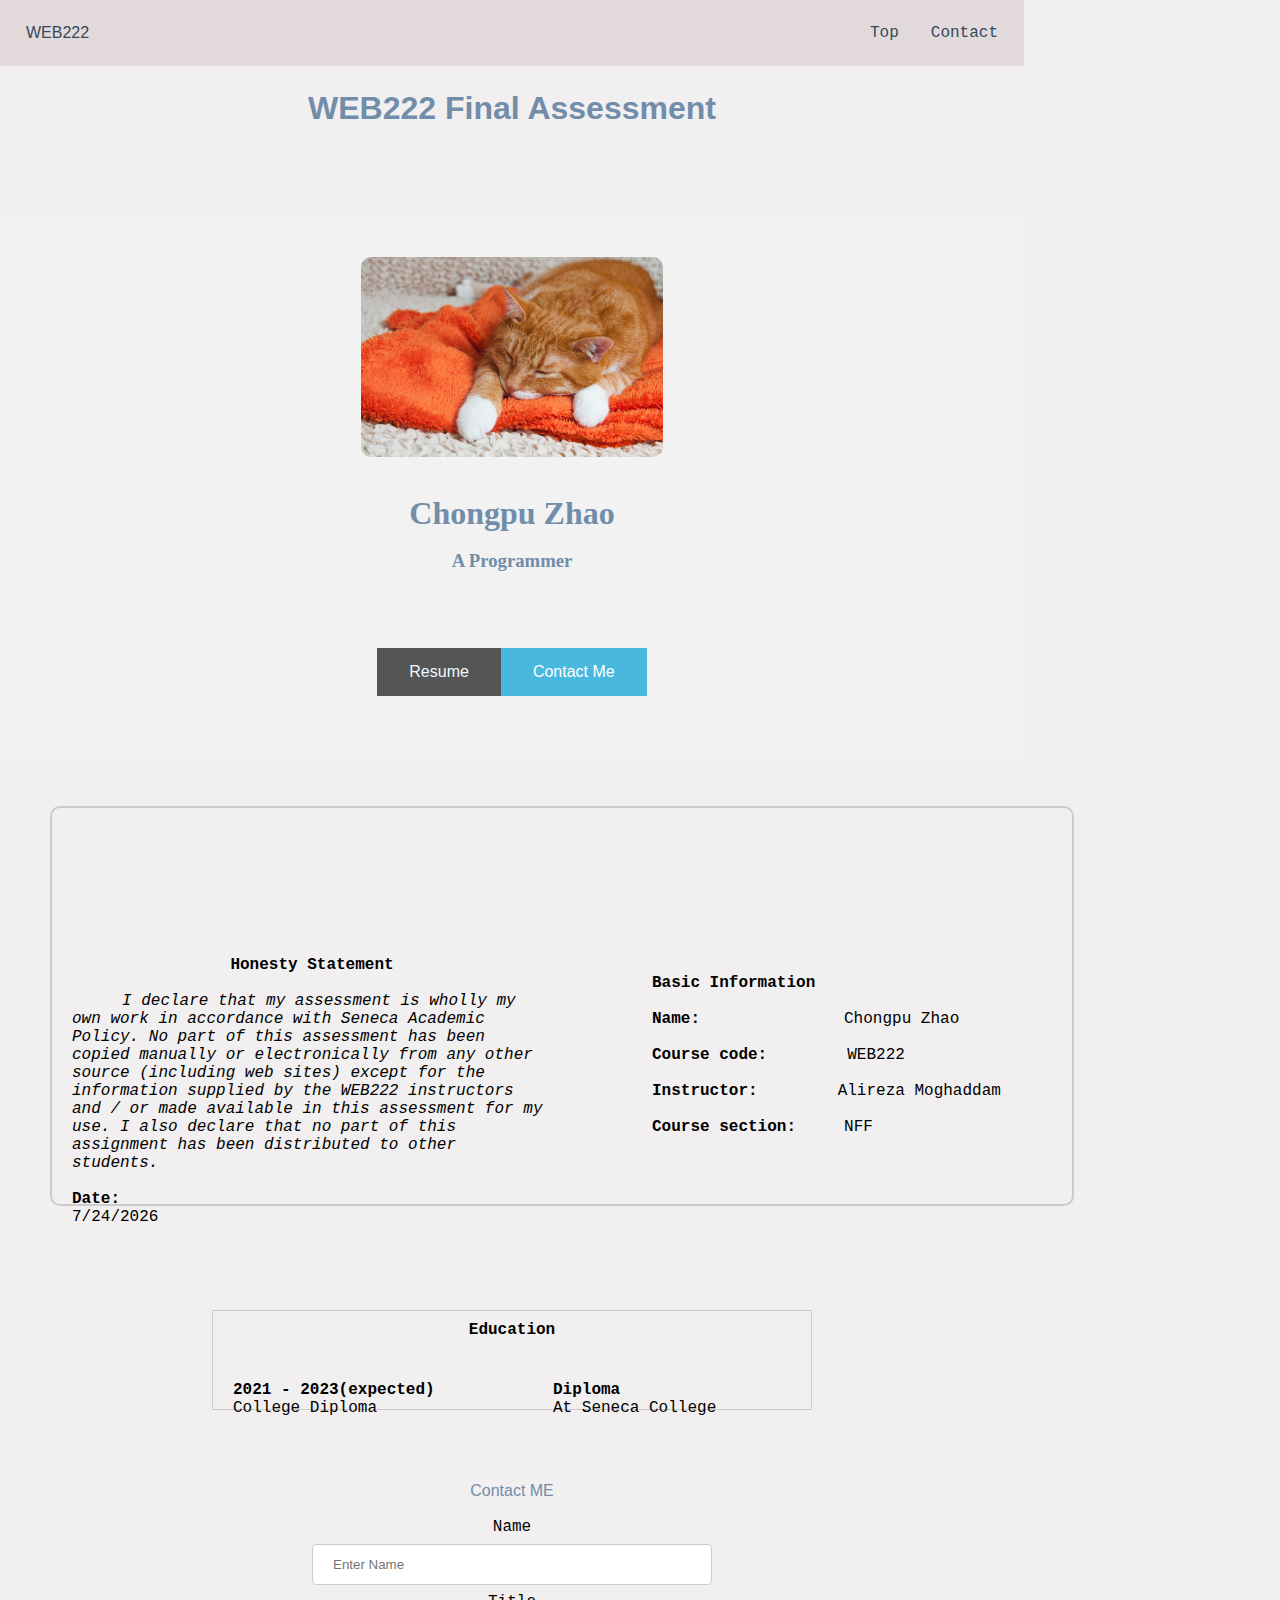
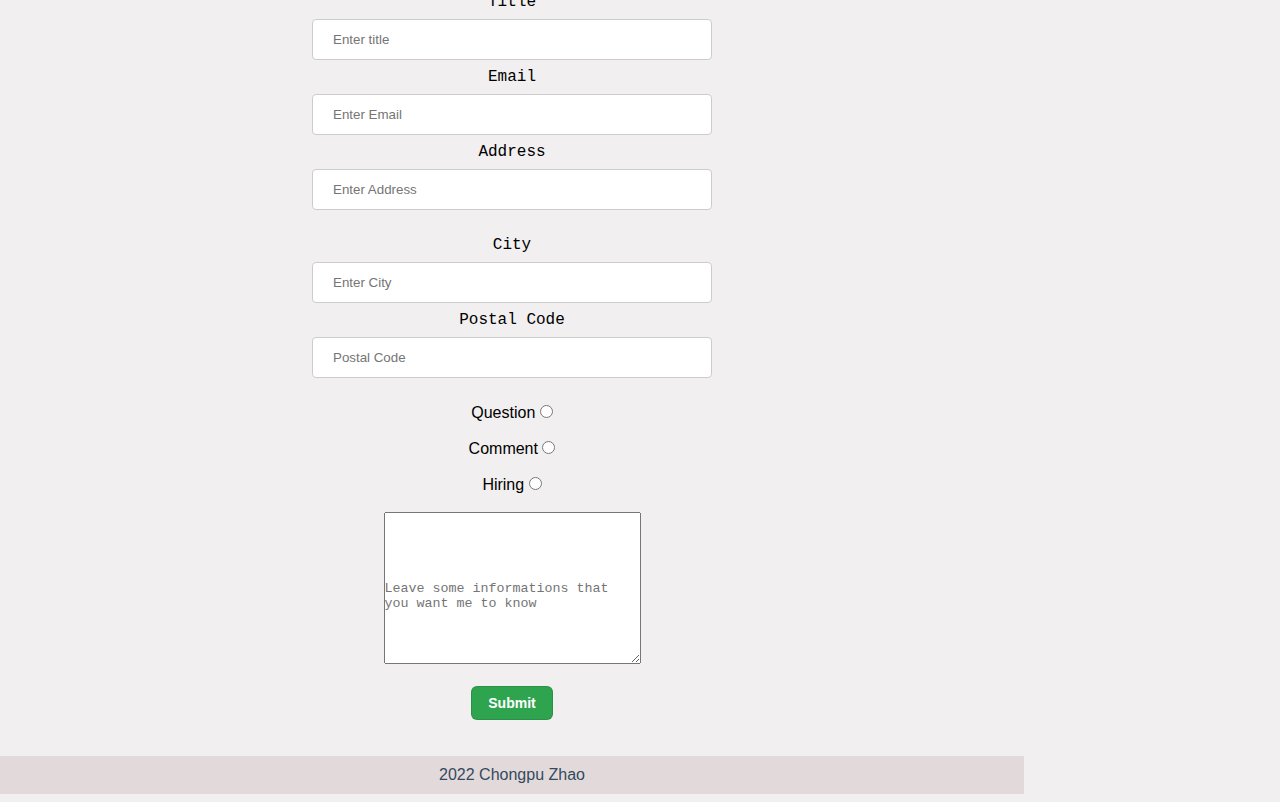
<file: index.html>
<!DOCTYPE html>
<html lang="en">    
    <head>
        <meta charset="UTF-8" />
        <title>WEB222 FINAL ASSESSMENT</title>
        <meta name="viewport" content="width=device-width, initial-scale=1.0" />
        <link rel="stylesheet" href="style.css">
    </head>
    <style>
* {
    align-content: center;
    margin: 0;
    padding: 0;
	box-sizing: border-box;
    max-width: 1024px;
}
body {
    background: #f1efef;
    font-family: "Montserrat", sans-serif;
    margin-right: auto;
    margin-left: auto;    
} 
h1{
    font-family:monospace,monospace;
}

div{
    font-family:monospace,monospace;
}

.Title{
    color: #718daa;
    font-family: Arial;
}
ul {
    list-style-type: none;
    margin: 0;
    padding: 0;
    overflow: hidden;
    background-color: #e2dada;
  }
  
  li {
    float: left;
  }
  
  li a {
    display: block;
    color: #34495e;
    text-align: center;
    padding: 14px 16px;
    text-decoration: none;
  }
  li a:hover {
    background-color: #718daa;
  }

  .navbar{ 
    position: fixed;
    top: 0px;
    width: 100%;
    margin: 0 auto;
    border: #34495e;
    text-align: center;
    overflow: hidden;
  }
  .bar{
    margin: auto;
    width: 100%;
    padding: 10px;
  }
  .navbar_left{
      float: left;
  }
.navbar_right{
    float:right;
}
.PersonalInformation{
    text-decoration: none;
    color: white;
    border-radius: 5px;
    background-color: #f2f2f2;
    padding: 20px;
}
.PersonalInformation div{
    border-radius: 5px;
    background-color: #f2f2f2;
    padding: 20px;
}
.PersonalInformation img{
    border-radius: 10px;
    display: block;
    margin-left: auto;
    margin-right: auto;
    height: 200px;
    width: 200;
    background-color: powderblue;
}
.PersonalInformation .text{
    text-align:center;
    margin-left: auto;
    margin-right: auto;
    color: #718daa;
    font-family: serif;
}
.PersonalInformation h1{
    font-family: serif;
}
.PersonalInformation .button1{
    background-color: #555555; 
    cursor: pointer;
    border: none;
    color: white;
    padding: 15px 32px;
    text-align: center;
    text-decoration: none;
    display: inline-block;
    font-size: 16px
}
.PersonalInformation .button2{
    background-color:#48b8de; 
    cursor: pointer;
    border: none;
    color: white;
    padding: 15px 32px;
    text-align: center;
    text-decoration: none;
    display: inline-block;
    font-size: 16px
}
.PersonalInformation .buttons{
    display: table;
    margin-right: auto;
    margin-left: auto;
}
.AboutMe{
    text-align: center;
    margin: 50px;
    padding: 10px;
    border: 1px solid #ccc;
    border-radius: 10px;
    width: 80vw;
    height: 400px;
    min-width: 600px;
    border-width:2px;
}
.AboutMe .left{
    display: block;
    float: left;
    text-align: left;
    font-size: 20;
    height:100px;
    width: 50%; 
    padding: 10px;    
}
.AboutMe .left .title{
    text-align: center;
    font-size: 10;
}
.AboutMe .left .Statement{
    padding: 50px;
    height:100px;
    width: 100px; 
}
.AboutMe .right{
    display: block;
    float: right;
    text-align: left;
    height:100px;
    width: 40%;
    margin:10px;
}
.Education {
    margin-right: auto;
    margin-left: auto; 
    text-align: center;
    border: 1px solid #ccc;
    padding: 10px;
   height:100px;
   width: 600px;
}
.Education .left{
    float: left;
    text-align: left;
    height:100px;
    width: 300px;
    margin:10px;
}
.Education .right{
    
    float: left;
    text-align: left;
    height:100px;
    width: 200px;
    margin:10px;
}
.ContactMe{    
    text-align: center;
    display: block;

    margin-right: auto;
    margin-left: auto; 
    width: 400px;     
}
.ContactMe input[type=text], select {
   
    width: 100%;
    padding: 12px 20px;
    margin: 8px 0;
    display: inline-block;
    border: 1px solid #ccc;
    border-radius: 4px;
    box-sizing: border-box;
  }

.ContactMe button{
      background-color: #2ea44f;
      border: 1px solid rgba(27, 31, 35, .15);
      border-radius: 6px;
      box-sizing: border-box;
      color: #fff;
      cursor: pointer;
      display: inline-block;
      font-size: 14px;
      font-weight: 600;
      line-height: 20px;
      padding: 6px 16px;
      position: relative;
      text-align: center;
      text-decoration: none;  
}
.ContactMe .submit{
    text-align: center;
}
.ContactMe .buttons{
    justify-content: center;
    display: block;
    text-align: center;
    margin-right: auto;
    margin-left: auto;  

}
.ContactMe .buttons button{
    position: absolute;
    top: 50%; 
}
.ContactMe .Title{
    text-align: center;
    font-size: 27;
}

.Honesty_Statement{
    text-align:center;
    border:#e2dada;
    border-width:2px;
    border-style:solid;
}

.footer{
    text-align:center;
    color: #34495e;
    background-color: #e2dada;
    padding: 10px;
}
@media only screen and (max-width: 400px) {
    [class*="col-"] {
      width: 100%;
    }
    .AboutMe{
        text-align: center;
        margin: 50px;
        padding: 10px;
        border: 1px solid #ccc;
        border-radius: 10px;       
        width: 90%;
        height: 900px;
        border-width:2px;
    }
    .ContactMe{    
        text-align: center;
        display: block;
        margin-right: auto;
        margin-left: auto; 
        width: 400px;     
    }
    .Education {
        margin-right: auto;
        margin-left: auto; 
        text-align: center;
        border: 1px solid #ccc;
        padding: 10px;
       height:250px;
       width: 300px;
    }
    .Education .left{
        float: left;
        text-align: left;
        height:100px;
        width: 200px;
        margin:10px;
    }
    .Education .right{    
        float: left;
        text-align: left;
        height:100px;
        width: 200px;
        margin:10px;
    }

  }
    </style>
    <script>
        
window.onload=function date(){
    var date = new Date();
    var year = date.getFullYear();
    var month = date.getMonth() + 1;
    var day = date.getDate();
    document.getElementById("current_date").innerHTML = month + "/" + day + "/" + year;
}

function submitForm(){
    alert("Submitted");
}
function toContact(){
    window.scrollTo({ top: 1000, behavior: 'smooth' });
}
function validate(){
    var input = document.getElementById("postal").value;
    console.log(input);
    var regex = new RegExp(/^[ABCEGHJKLMNPRSTVXY]\d[ABCEGHJKLMNPRSTVXY][ -]?\d[ABCEGHJKLMNPRSTVXY]\d$/i);
    var result = regex .test(input);
    if(result === true){
        alert("Thank you for submitting!");
        submit();       
    } else {
        alert("Wrong postal code");
    }
}
function submit(){
    var http = new XMLHttpRequest();
    var form  = new FormData();
    var inputs = document.getElementsByClassName("forminput");
    for(let i = 0; i<inputs.length;i++){
        console.log(inputs[i].value);
        form.append(i,inputs[i].value);
    }   
    http.open( 'POST', 'https://httpbin.org/post ' );   
    http.send(form);
}
    </script>
    <body>
    <nav class="navbar">            
        <ul class="bar">            
            <li class = "navbar_left"><a href="https://ict.senecacollege.ca/course/web222?q=course/web222">WEB222</a></li>        
            <div class="navbar_right">               
                <li><a href="#Title">Top</a></li>
                <li><a href="#Contact">Contact</a></li>
            </div>           
        </ul>    
    </nav>
    <br><br><br><br><br>

    <header class="Header">
        <Center>
            <h1 id="Title" class="Title">WEB222 Final Assessment</h1>
        </Center>            
    </header><br><br><br><br><br>

    <section class = "PersonalInformation" id ="PersonalInformation">
    <div>
        <img src="Cat.jpeg"><br>
        <div class = "text">
            <h1 class = >Chongpu Zhao</h1><br>
            <h3 class = >A Programmer</h3><br><br>         
        </div>
        <div class="buttons">
            <button class="button1"><a href="https://raw.githubusercontent.com/cpzhao49/cpzhao49.github.io/main/index.html" download="fakeresume" style="color: aliceblue; text-decoration: none;">Resume</a></button>
            <button class="button2" onclick="toContact();">Contact Me</button>
        </div>
    </div>   
    </section>

    <div class="AboutMe" id="AboutMe">
        <div class ="left" >
            <p class="title"><b>Honesty Statement</b></p><br>
            <i class="Statement">I declare that my assessment is wholly my own work in accordance with Seneca Academic Policy. No part of this assessment has been copied manually or electronically from any other source (including web sites) except for the information supplied by the WEB222 instructors and / or made available in this assessment for my use. I also declare that no part of this assignment has been distributed to other students.</i>
            <br><br>
            <b>Date:</b><p id="current_date" >date</p>
            
        </div>
        <div class="right"><br>
            <p class="title"><b>Basic Information</b></p><br>
            <p><b>Name:</b>&emsp;&emsp;&emsp;&emsp;&emsp;&emsp;&emsp;&emsp;&emsp;Chongpu Zhao</p><br>
            <p><b>Course code:</b>&emsp;&emsp;&emsp;&emsp;&emsp;WEB222</p><br>
            <p><b>Instructor:</b>&emsp;&emsp;&emsp;&emsp;&emsp;Alireza Moghaddam</p><br>
            <p><b>Course section:</b>&emsp;&emsp;&emsp;NFF</p><br>
        </div>
    </div><br><br><br>

    <section class="Education" >
        <div>
            <p id="title"> <b>Education</b></p>
        </div>
        <div class="left">
            <p><b>2021 - 2023(expected)</b></p>
            <p>College Diploma</p>
        </div>
        <div class="right">
            <p><b>Diploma</b></p>
            <p>At Seneca College</p>
        </div>
      
    </section>
    

    <section class="ContactMe" id="Contact" >
        <br><br><br><br>
        <div class="Title">Contact ME</div>
        <br>
         <form>  
                <div class="input">
                    <label for="input">Name</label>
                    <input type="text" class="forminput" id="name" placeholder="Enter Name" size="10">
                <br>                
                    <label for="input">Title</label>
                    <input type="text" class="forminput" id="title" placeholder="Enter title" size="10">
                 <br>                  
                    <label for="input">Email</label>
                    <input type="text" class="forminput" id="email" placeholder="Enter Email" size="10">
                <br>
                <label for="input">Address</label>
                <input type="text" class="forminput" id="address" placeholder="Enter Address" size="10">
                <br>
                <br> 
             
                    <label for="input">City</label>
                    <input type="text"class="forminput"  id="city" placeholder="Enter City" size="10">
                 <br>              
                    <label for="input">Postal Code</label>
                    <input type="text" class="forminput" id="postal" placeholder="Postal Code" size="10">              
                </div> <br>  
                <label for="input">Question</label>
                <input type="radio"class="forminput"  id="radio1"  size="10">
                 <br>  <br> 
                 <label for="input">Comment</label>
                 <input type="radio" class="forminput" id="radio2"  size="10">
                  <br>   <br> 
                  <label for="input">Hiring</label>
                  <input type="radio" class="forminput"  id="radio3"  size="10">
                   <br>  <br> 
                <textarea id="comment" class="forminput"  rows="10" cols="30" placeholder="Leave some informations that you want me to know"></textarea><br><br>                                  
            </form>
            <div class="submit">
                <button  onclick="validate()">Submit</button>  
            </div>            
    </section><br><br>   
    </body>
    
    <footer class="footer">
            <p> 2022 Chongpu Zhao</p>     
    </footer>
</html>
</file>
<file: style.css>
* {
    align-content: center;
    margin: 0;
    padding: 0;
	box-sizing: border-box;
    max-width: 1024px;
}
body {
    background: #f1efef;
    font-family: "Montserrat", sans-serif;
    margin-right: auto;
    margin-left: auto;    
} 
h1{
    font-family:monospace,monospace;
}

div{
    font-family:monospace,monospace;
}

.Title{
    color: #718daa;
    font-family: Arial;
}
ul {
    list-style-type: none;
    margin: 0;
    padding: 0;
    overflow: hidden;
    background-color: #e2dada;
  }
  
  li {
    float: left;
  }
  
  li a {
    display: block;
    color: #34495e;
    text-align: center;
    padding: 14px 16px;
    text-decoration: none;
  }
  li a:hover {
    background-color: #718daa;
  }

  .navbar{ 
    position: fixed;
    top: 0px;
    width: 100%;
    margin: 0 auto;
    border: #34495e;
    text-align: center;
    overflow: hidden;
  }
  .bar{
    margin: auto;
    width: 100%;
    padding: 10px;
  }
  .navbar_left{
      float: left;
  }
.navbar_right{
    float:right;
}
.PersonalInformation{
    text-decoration: none;
    color: white;
    border-radius: 5px;
    background-color: #f2f2f2;
    padding: 20px;
}
.PersonalInformation div{
    border-radius: 5px;
    background-color: #f2f2f2;
    padding: 20px;
}
.PersonalInformation img{
    border-radius: 10px;
    display: block;
    margin-left: auto;
    margin-right: auto;
    height: 200px;
    width: 200;
    background-color: powderblue;
}
.PersonalInformation .text{
    text-align:center;
    margin-left: auto;
    margin-right: auto;
    color: #718daa;
    font-family: serif;
}
.PersonalInformation h1{
    font-family: serif;
}
.PersonalInformation .button1{
    background-color: #555555; 
    cursor: pointer;
    border: none;
    color: white;
    padding: 15px 32px;
    text-align: center;
    text-decoration: none;
    display: inline-block;
    font-size: 16px
}
.PersonalInformation .button2{
    background-color:#48b8de; 
    cursor: pointer;
    border: none;
    color: white;
    padding: 15px 32px;
    text-align: center;
    text-decoration: none;
    display: inline-block;
    font-size: 16px
}
.PersonalInformation .buttons{
    display: table;
    margin-right: auto;
    margin-left: auto;
}
.AboutMe{
    text-align: center;
    margin: 50px;
    padding: 10px;
    border: 1px solid #ccc;
    border-radius: 10px;
   
    width: 90%;
    height: 600px;
    border-width:2px;
}
.AboutMe .left{
    display: block;
    float: left;
    text-align: left;
    font-size: 20;
    height:100px;
    width: 50%; 
    padding: 10px;    
}
.AboutMe .left .title{
    text-align: center;
    font-size: 10;
}
.AboutMe .left .Statement{
    padding: 50px;
    height:100px;
    width: 100px; 
}
.AboutMe .right{
    display: block;
    float: right;
    text-align: left;
    height:100px;
    width: 40%;
    margin:10px;
}
.Education {
    margin-right: auto;
    margin-left: auto; 
    text-align: center;
    border: 1px solid #ccc;
    padding: 10px;
   height:100px;
   width: 600px;
}
.Education .left{
    float: left;
    text-align: left;
    height:100px;
    width: 300px;
    margin:10px;
}
.Education .right{
    
    float: left;
    text-align: left;
    height:100px;
    width: 200px;
    margin:10px;
}
.ContactMe{    
    text-align: center;
    display: block;
    margin-right: auto;
    margin-left: auto; 
    width: 400px;     
}
.ContactMe input[type=text], select {
   
    width: 100%;
    padding: 12px 20px;
    margin: 8px 0;
    display: inline-block;
    border: 1px solid #ccc;
    border-radius: 4px;
    box-sizing: border-box;
  }

.ContactMe button{
      background-color: #2ea44f;
      border: 1px solid rgba(27, 31, 35, .15);
      border-radius: 6px;
      box-sizing: border-box;
      color: #fff;
      cursor: pointer;
      display: inline-block;
      font-size: 14px;
      font-weight: 600;
      line-height: 20px;
      padding: 6px 16px;
      position: relative;
      text-align: center;
      text-decoration: none;  
}
.ContactMe .submit{
    text-align: center;
}
.ContactMe .buttons{
    justify-content: center;
    display: block;
    text-align: center;
    margin-right: auto;
    margin-left: auto;  

}
.ContactMe .buttons button{
    position: absolute;
    top: 50%; 
}
.ContactMe .Title{
    text-align: center;
    font-size: 27;
}

.Honesty_Statement{
    text-align:center;
    border:#e2dada;
    border-width:2px;
    border-style:solid;
}

.footer{
    text-align:center;
    color: #34495e;
    background-color: #e2dada;
    padding: 10px;
}
@media only screen and (max-width: 400px) {
    [class*="col-"] {
      width: 100%;
    }
    .AboutMe{
        text-align: center;
        margin: 50px;
        padding: 10px;
        border: 1px solid #ccc;
        border-radius: 10px;       
        width: 90%;
        height: 900px;
        border-width:2px;
    }
    .ContactMe{    
        text-align: center;
        display: block;
        margin-right: auto;
        margin-left: auto; 
        width: 300px;     
    }
    .Education {
        margin-right: auto;
        margin-left: auto; 
        text-align: center;
        border: 1px solid #ccc;
        padding: 10px;
       height:250px;
       width: 300px;
    }
    .Education .left{
        float: left;
        text-align: left;
        height:100px;
        width: 200px;
        margin:10px;
    }
    .Education .right{    
        float: left;
        text-align: left;
        height:100px;
        width: 200px;
        margin:10px;
    }

  }
</file>
